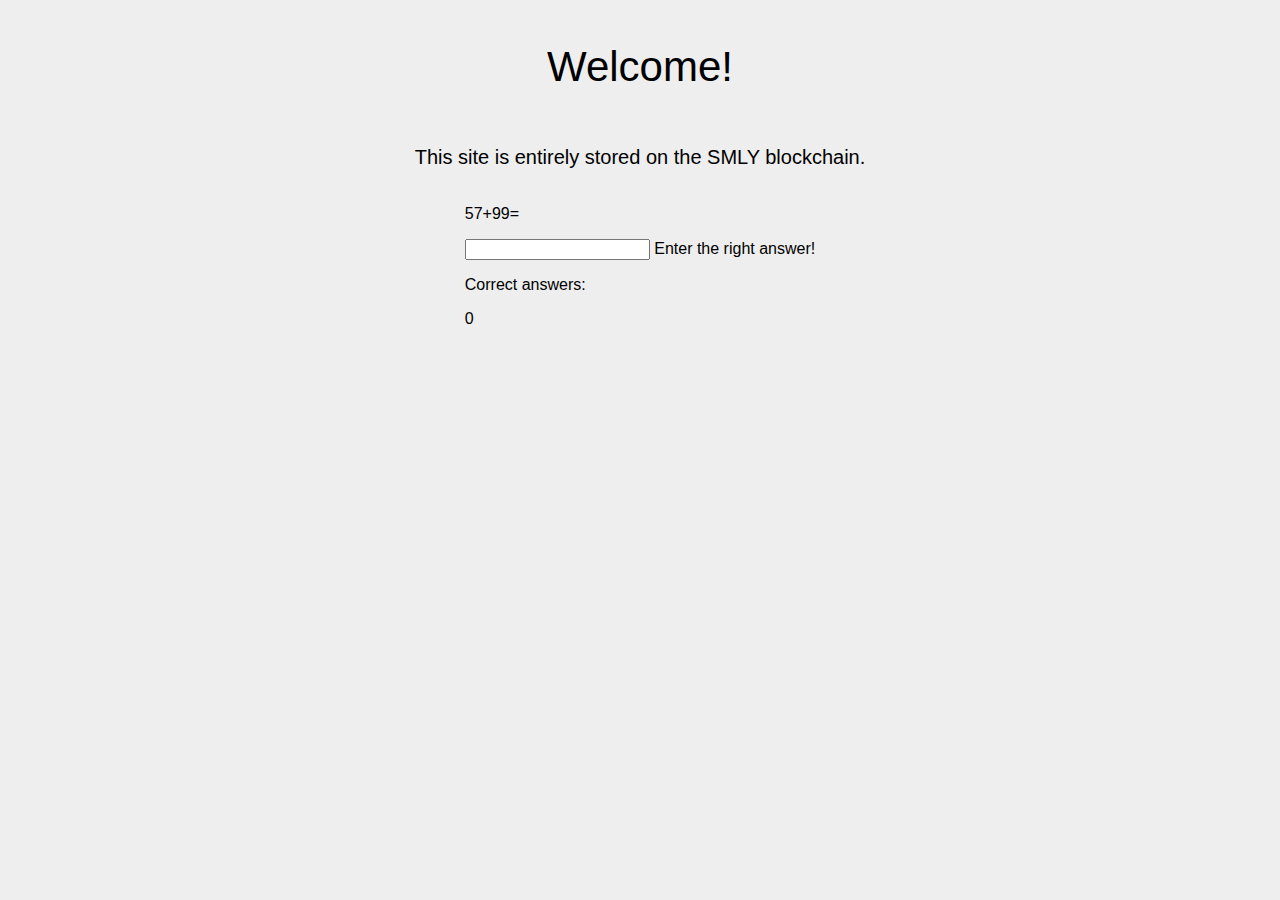
<file: Blockchain_site/index.html>
<!DOCTYPE html>
<html>
<head>
<meta charset="utf-8">
<title>SMLY site</title>
<style>
body{display: flex;justify-content: center;flex-direction: column;align-items: center;font-family:sans-serif;background-color: #EEEEEE;}
.title{font-size: 28px;}
h2{font-weight:100;}
.text{font-size:20px;}
.problem{display: flex;}
</style>
</head>
<body>
    <script>
        let num1;
        let num2;
        function refreshnums(){
        num1 = parseInt(Math.random()*100);num2=parseInt(Math.random()*100);
        document.getElementsByClassName("num1")[0].innerHTML=''+num1;
        document.getElementsByClassName("num2")[0].innerHTML=''+num2;
        }
        function clear(){document.getElementsByClassName('input')[0].value='';}

  function onSubmit(e) {
  e.preventDefault();
  const input = e.target.querySelector("input");
  if (input.value.length > 0 && parseInt(input.value)==input.value) {
      if(parseInt(input.value)===num1+num2)document.getElementsByClassName("corrans")[0].innerHTML = parseInt(document.getElementsByClassName("corrans")[0].innerText)+1;refreshnums();clear();
    } 
    else {
    alert("Please enter a valid integer");clear();
  }
}
document.addEventListener("DOMContentLoaded", () => {
  const form = document.querySelector("form");
  form.addEventListener("submit", onSubmit);
  refreshnums();
});    



    </script>
<div class= title>
    <h2>
        Welcome!
    </h2>
</div>
<div class = text>
<p>This site is entirely stored on the SMLY blockchain.</p>
</div>
<div class=content>
    <div class = problem>
    <p class="num1"></p>
    <p>+</p>
    <p class= num2></p>
    <p>=</p>
    </div>
    <form>
        <input type='text'class='input'>
        <label>Enter the right answer!</label>
    </form>
    <p>Correct answers:</p>
    <p class="corrans">0</p>
</div>
</body>
</html>
</file>
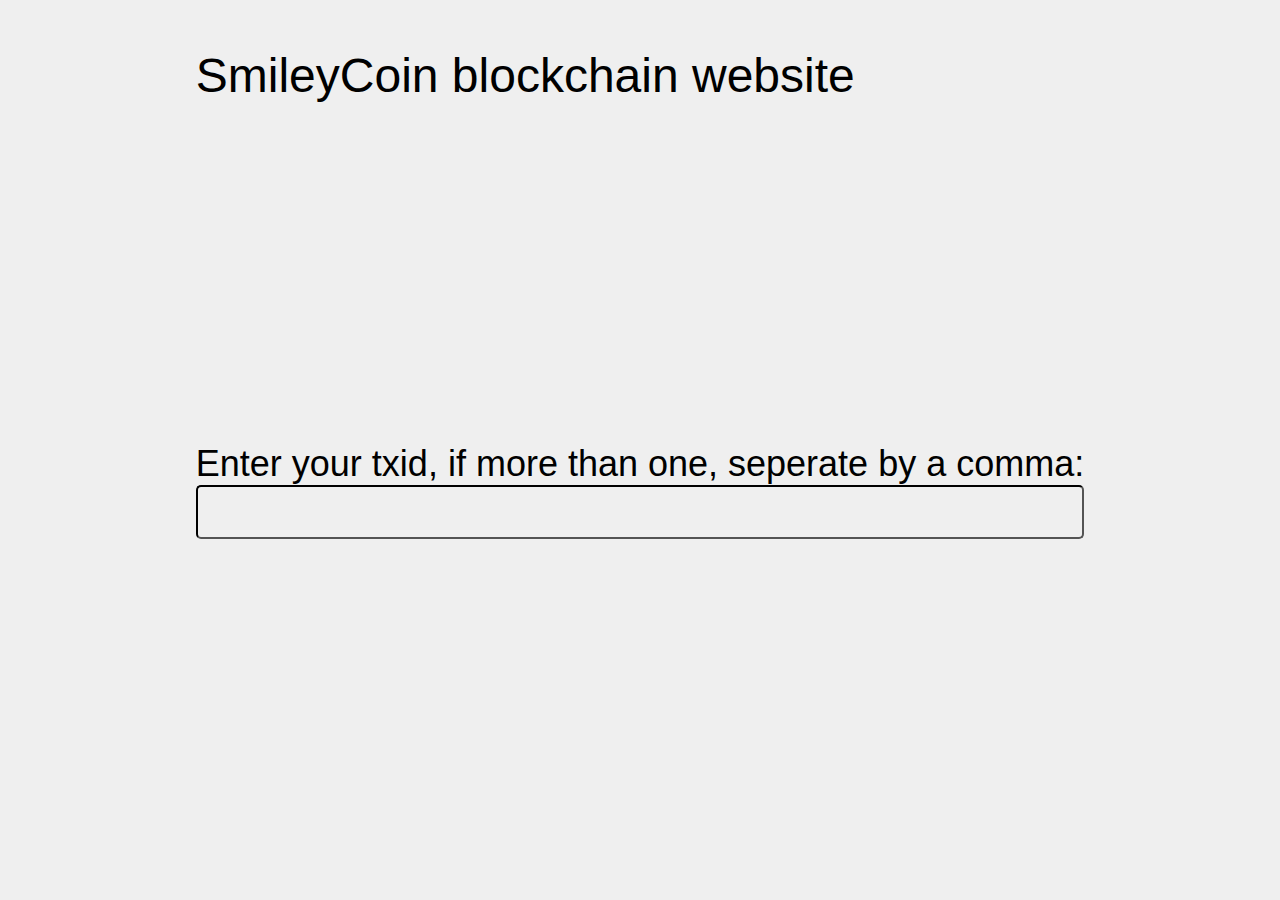
<file: Blockchain_site/Site/index.html>
<!DOCTYPE html>
<html lang=en>
<head>
<meta charset="utf-8">
 <link rel="stylesheet" type="text/css" href="styles.css">
</head>
<body>
    <script src="script.js"></script>
    <div>
    <h2 class='title'>
        SmileyCoin blockchain website
    </h2>
    <form class='form'>
        <span>Enter your txid, if more than one, seperate by a comma:</span>
        <input type="text" class='input'>
    </form>
    </div>
</body>
</html>
</file>
<file: Blockchain_site/Site/styles.css>
body{
    background-color:#EFEFEF;
    display: flex;
    align-items: center;
    justify-content: center;
    font-family:sans-serif;
}

.form{
    padding-top: 300px;
    font-size: 36px;
    display: flex;
    flex-direction: column;
}
.input{
    padding: 12px 10px 10px 0px;
    background-color: #EFEFEF;
    border-radius: 5px;
    border-width: 2px;
    border-color: black;
}
input[type='text']{
    font-size: 24px;
}
.title{
font-size: 48px;

font-weight: 100;
}
</file>
